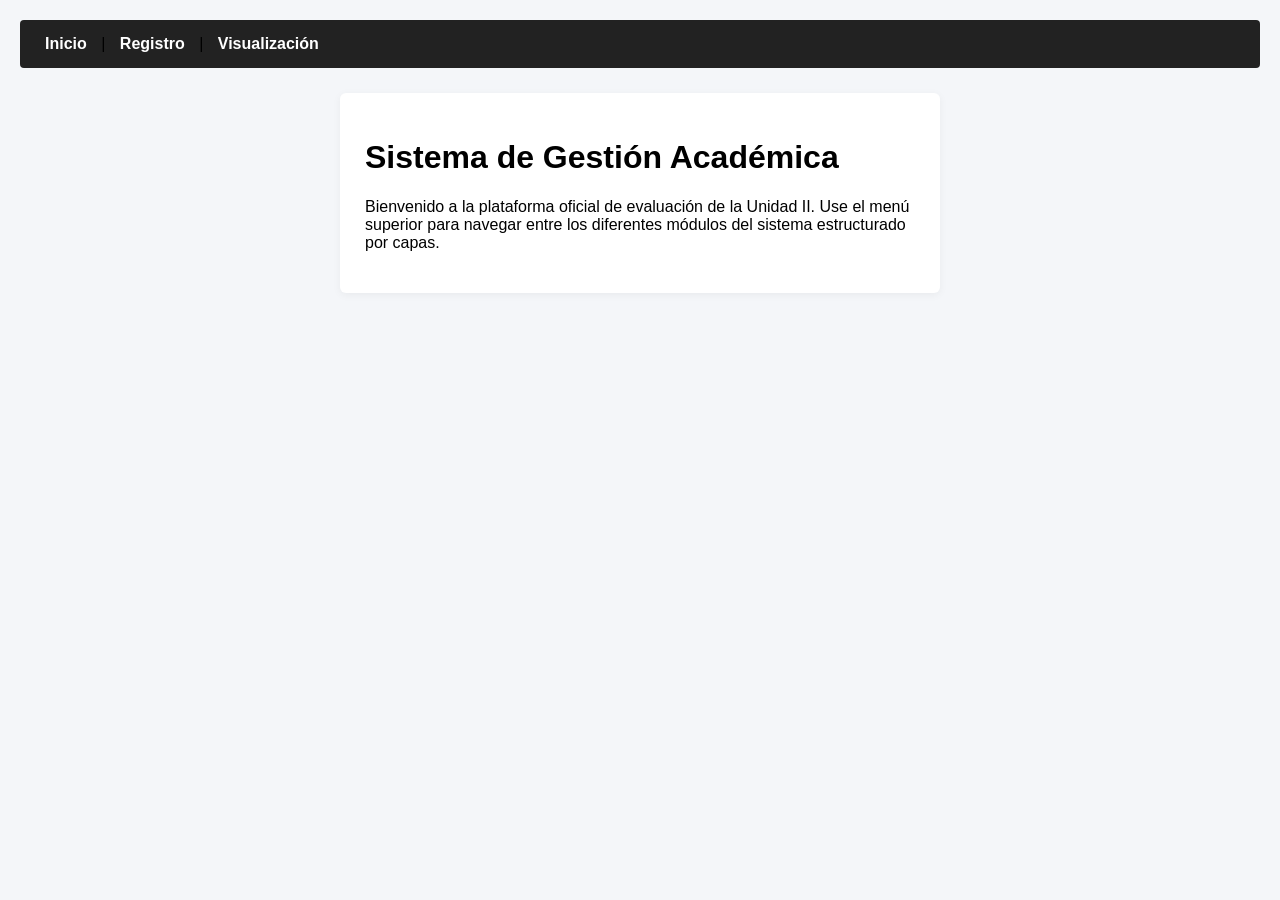
<file: public/index.html>
<!DOCTYPE html>
<html lang="es">
<head>
    <meta charset="UTF-8">
    <title>Panel de Gestión Académica - Inicio</title>
    <link rel="stylesheet" href="style.css">
</head>
<body>
    <nav>
        <a href="index.html">Inicio</a> | 
        <a href="registro.html">Registro</a> | 
        <a href="dashboard.html">Visualización</a>
    </nav>
    <main>
        <h1>Sistema de Gestión Académica</h1>
        <p>Bienvenido a la plataforma oficial de evaluación de la Unidad II. Use el menú superior para navegar entre los diferentes módulos del sistema estructurado por capas.</p>
    </main>
</body>
</html>
</file>
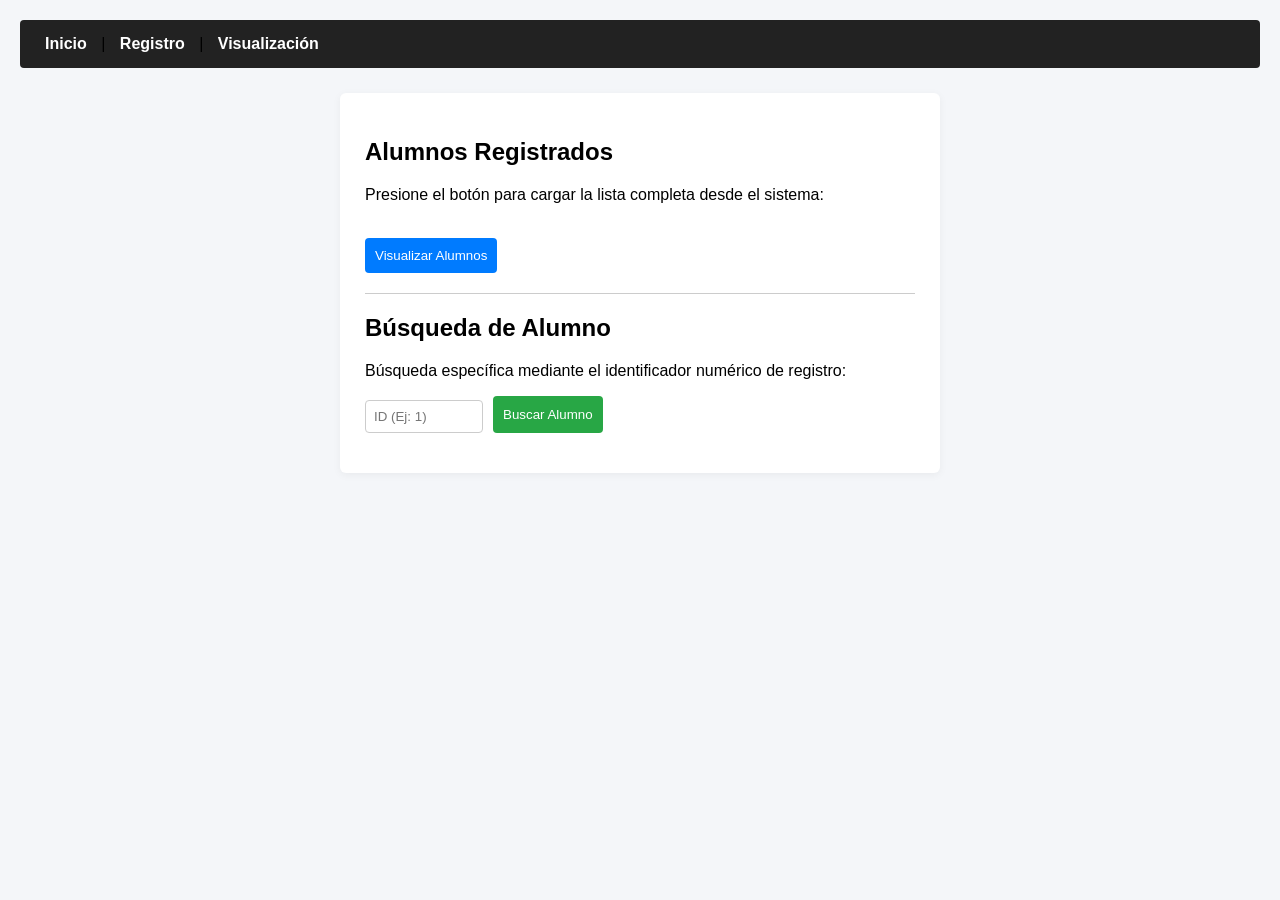
<file: public/dashboard.html>
<!DOCTYPE html>
<html lang="es">
<head>
    <meta charset="UTF-8">
    <title>Panel de Gestión Académica - Lista</title>
    <link rel="stylesheet" href="style.css">
</head>
<body>
    <nav>
        <a href="index.html">Inicio</a> | 
        <a href="registro.html">Registro</a> | 
        <a href="dashboard.html">Visualización</a>
    </nav>
    <main>
        <h2>Alumnos Registrados</h2>
        <p>Presione el botón para cargar la lista completa desde el sistema:</p>
        <button id="btn-cargar">Visualizar Alumnos</button>
        <ul id="lista-usuarios" style="margin-top: 15px;"></ul>

        <hr style="margin: 20px 0; border: 0; border-top: 1px solid #ccc;">

        <h2>Búsqueda de Alumno</h2>
        <p>Búsqueda específica mediante el identificador numérico de registro:</p>
        <div style="display: flex; gap: 10px;">
            <input type="number" id="buscar-id" placeholder="ID (Ej: 1)" style="width: 100px;">
            <button id="btn-buscar" style="margin-top: 0; background-color: #28a745;">Buscar Alumno</button>
        </div>
        <div id="detalle-alumno" style="margin-top: 15px;"></div>
    </main>
    <script src="fetch.js"></script>
</body>
</html>
</file>
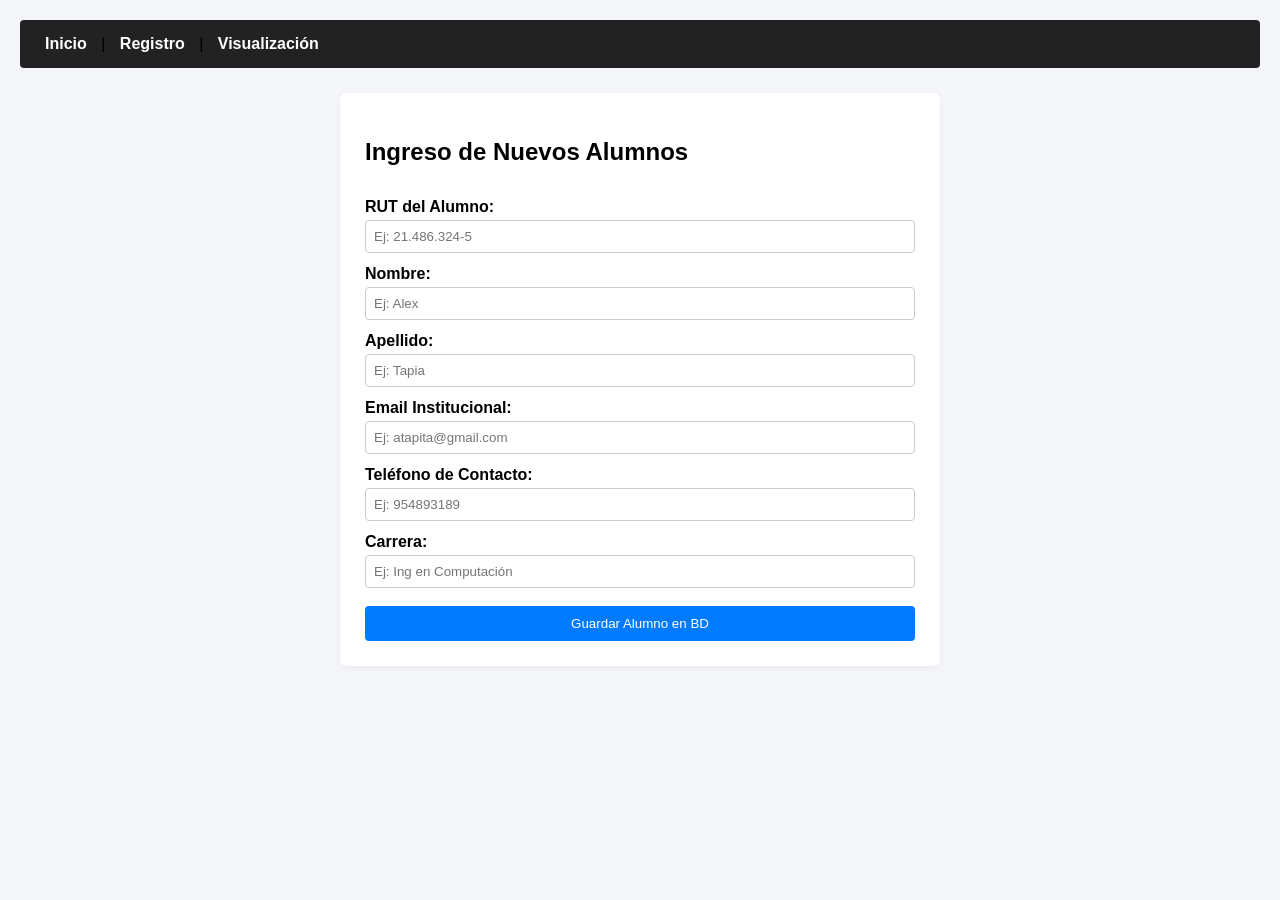
<file: public/registro.html>
<!DOCTYPE html>
<html lang="es">
<head>
    <meta charset="UTF-8">
    <title>Registro Académico</title>
    <link rel="stylesheet" href="style.css">
</head>
<body>
    <nav>
        <a href="index.html">Inicio</a> | 
        <a href="registro.html">Registro</a> | 
        <a href="dashboard.html">Visualización</a>
    </nav>
    <main>
        <h2>Ingreso de Nuevos Alumnos</h2>
        <form id="form-registro">
            <label>RUT del Alumno:</label>
            <input type="text" id="rut" placeholder="Ej: 21.486.324-5" required>

            <label>Nombre:</label>
            <input type="text" id="nombre" placeholder="Ej: Alex" required>

            <label>Apellido:</label>
            <input type="text" id="apellido" placeholder="Ej: Tapia" required>

            <label>Email Institucional:</label>
            <input type="email" id="email" placeholder="Ej: atapita@gmail.com" required>

            <label>Teléfono de Contacto:</label>
            <input type="text" id="telefono" placeholder="Ej: 954893189" required>

            <label>Carrera:</label>
            <input type="text" id="carrera" placeholder="Ej: Ing en Computación" required>

            <button type="submit">Guardar Alumno en BD</button>
        </form>
    </main>
    <script src="fetch.js"></script>
</body>
</html>
</file>
<file: public/style.css>
body {
    font-family: Arial, sans-serif;
    background-color: #f4f6f9;
    margin: 0;
    padding: 20px;
}
nav {
    background-color: #222;
    padding: 15px;
    border-radius: 4px;
    margin-bottom: 25px;
}
nav a {
    color: #fff;
    text-decoration: none;
    font-weight: bold;
    margin: 0 10px;
}
nav a:hover {
    color: #007bff;
}
main {
    background-color: #fff;
    padding: 25px;
    border-radius: 6px;
    max-width: 550px;
    margin: 0 auto;
    box-shadow: 0 2px 8px rgba(0,0,0,0.05);
}
form {
    display: flex;
    flex-direction: column;
}
label {
    margin-top: 12px;
    font-weight: bold;
}
input {
    padding: 8px;
    margin-top: 4px;
    border: 1px solid #ccc;
    border-radius: 4px;
}
button {
    margin-top: 18px;
    padding: 10px;
    background-color: #007bff;
    color: white;
    border: none;
    border-radius: 4px;
    cursor: pointer;
}
button:hover {
    background-color: #0056b3;
}
li {
    background: #eee;
    margin: 5px 0;
    padding: 8px;
    list-style: none;
    border-radius: 4px;
}
</file>
